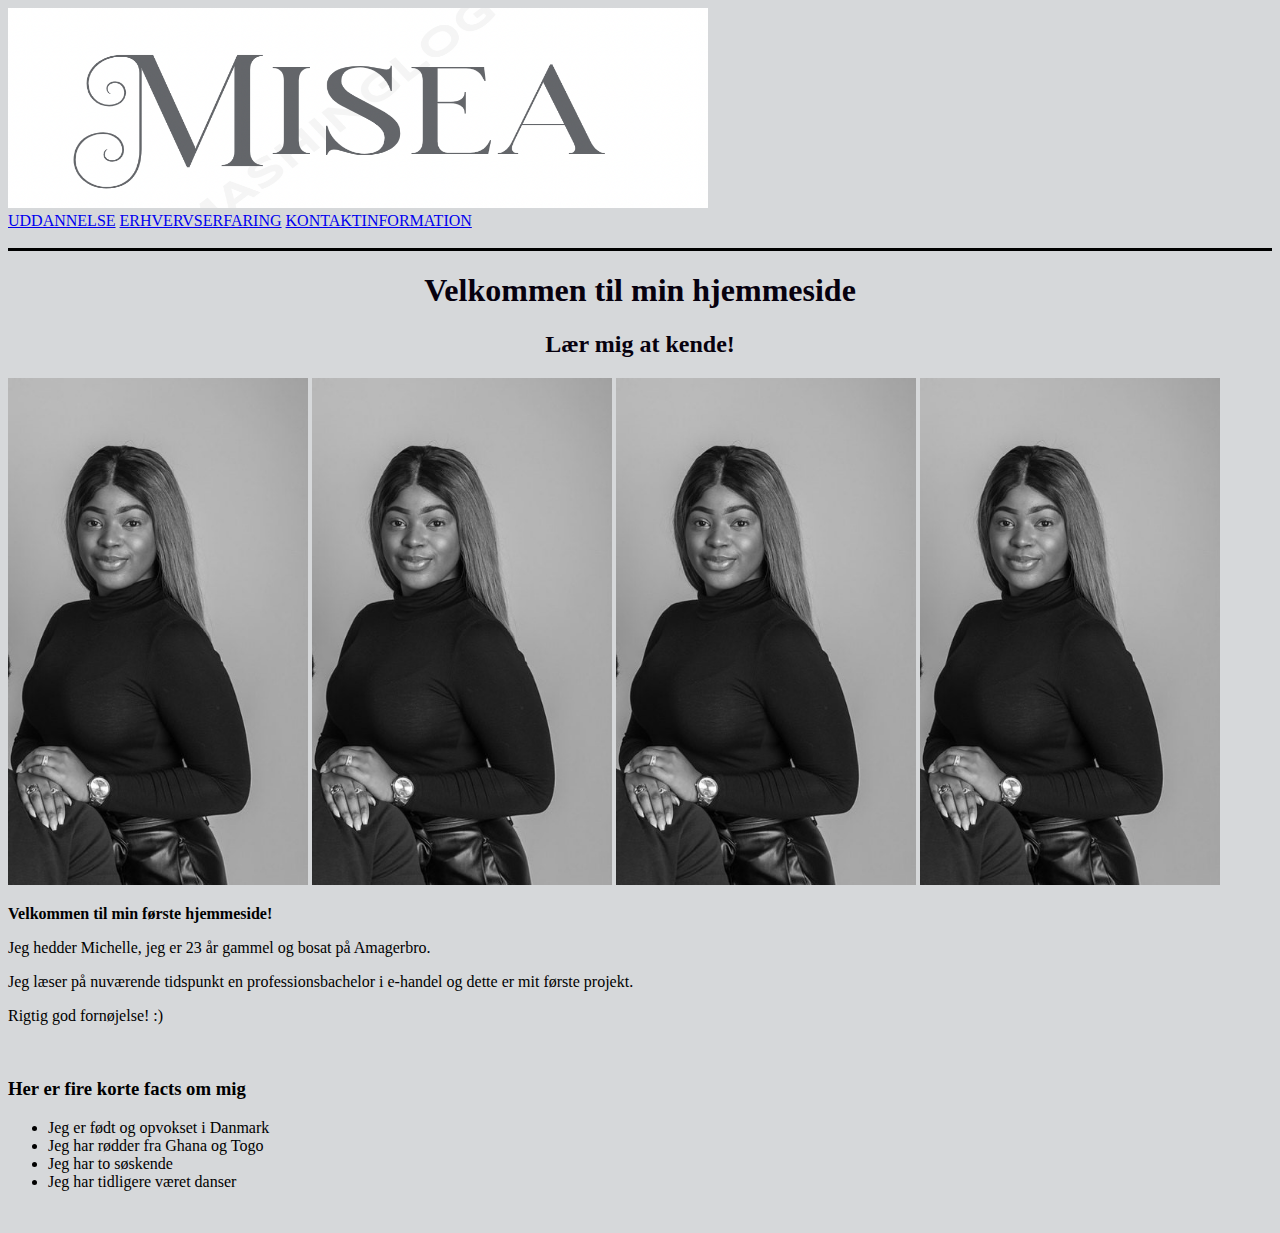
<file: index.html>
<!DOCTYPE html>
<html>
<head>
<meta charset="utf-8">
<title>michelleakpablah</title>
<link rel="stylesheet" href="css/stylesheet.css" type="text/css">
</head>


<body>
<img src="visuals/logo.jpg" alt="mitlogo" style="width: 700px;height: 200px;">
<br>
    <a href="file:///Users/michelleakpalah/Desktop/myhomepage/pages/uddannelse.html">UDDANNELSE</a>
<a href="file:///Users/michelleakpalah/Desktop/myhomepage/pages/erhvervserfaring.html">ERHVERVSERFARING</a>
<a href="file:///Users/michelleakpalah/Desktop/myhomepage/pages/kontaktinformation.html">KONTAKTINFORMATION</a>
<br>
<br>
<div class="content-area">
</div>

<h1>Velkommen til min hjemmeside</h1>
<h2>Lær mig at kende!</h2>
    <img src="visuals/jpg_npg/mig.jpg" alt="mig" style: width="300px;height:350;"> 
    <img src="visuals/jpg_npg/mig.jpg" alt="mig" style: width="300px;height:350;"> 
    <img src="visuals/jpg_npg/mig.jpg" alt="mig" style: width="300px;height:350;"> 
    <img src="visuals/jpg_npg/mig.jpg" alt="mig" style: width="300px;height:350;"> 
<p><strong>Velkommen til min første hjemmeside!</strong></p>
<p>Jeg hedder Michelle, jeg er 23 år gammel og bosat på Amagerbro.</p>
<p>Jeg læser på nuværende tidspunkt en professionsbachelor i e-handel og dette er mit første projekt. </p>
<p>Rigtig god fornøjelse! :)</p>
<BR>
<h3>Her er fire korte facts om mig</h3>

<ul>
<li>Jeg er født og opvokset i Danmark</li>
<li>Jeg har rødder fra Ghana og Togo</li>
<li>Jeg har to søskende</li>
<li>Jeg har tidligere været danser</li>
</ul>
<br>

</header>






</body>
















</html>
</file>
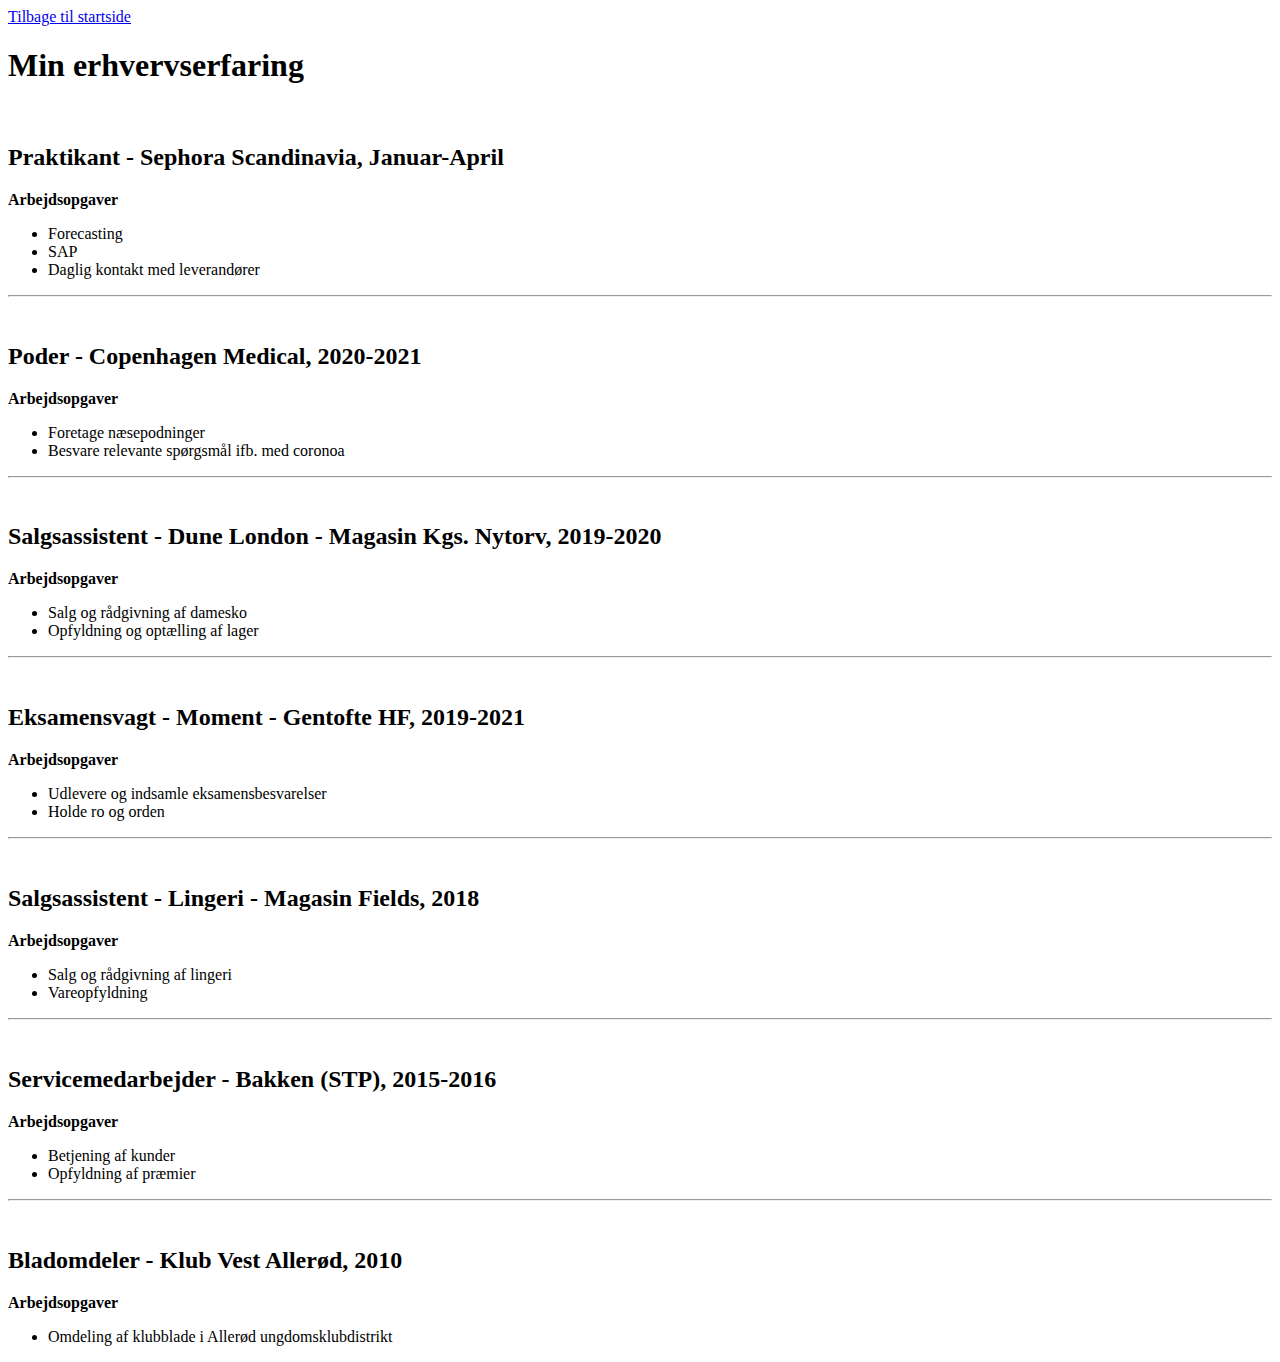
<file: pages/erhvervserfaring.html>
<!DOCTYPE html>
<html>
<head>
<meta charset="utf-8">
<title>michelleakpablah</title>
<link rel="style" href="css/stylesheet.css">
</head>


<body>
<a href="https://michelleesi.github.io">Tilbage til startside</a>
        <h1>Min erhvervserfaring</h1>
<br>


<h2>Praktikant - Sephora Scandinavia, Januar-April</h2>
<p><strong>Arbejdsopgaver</strong></p>
<ul>
    <li>Forecasting</li>
    <li>SAP</li>
    <li>Daglig kontakt med leverandører</li>
</ul>
<hr>
<br>
<h2>Poder - Copenhagen Medical, 2020-2021</h2>
<p><strong>Arbejdsopgaver</strong></p>
<ul>
    <li>Foretage næsepodninger</li>
    <li>Besvare relevante spørgsmål ifb. med coronoa</li>
</ul>
<hr>
<br>
<h2>Salgsassistent - Dune London - Magasin Kgs. Nytorv, 2019-2020</h2>
<p><strong>Arbejdsopgaver</strong></p>
<ul>
    <li>Salg og rådgivning af damesko</li>
    <li>Opfyldning og optælling af lager</li>
</ul>
<hr>
<br>
<h2>Eksamensvagt - Moment - Gentofte HF, 2019-2021</h2>
<p><strong>Arbejdsopgaver</strong></p>
<ul>
    <li>Udlevere og indsamle eksamensbesvarelser</li>
    <li>Holde ro og orden</li>
</ul>
<hr>
<br>
<h2>Salgsassistent - Lingeri - Magasin Fields, 2018</h2>
<p><strong>Arbejdsopgaver</strong></p>
<ul>
    <li>Salg og rådgivning af lingeri</li>
    <li>Vareopfyldning</li>
</ul>
<hr>
<br>
<h2>Servicemedarbejder - Bakken (STP), 2015-2016</h2>
<p><strong>Arbejdsopgaver</strong></p>
<ul>
    <li>Betjening af kunder</li>
    <li>Opfyldning af præmier</li>
</ul>
<hr>
<br>
<h2>Bladomdeler - Klub Vest Allerød, 2010</h2>
<p><strong>Arbejdsopgaver</strong></p>
<ul>
    <li>Omdeling af klubblade i Allerød ungdomsklubdistrikt</li>
</ul>

</body>
</html>
</file>
<file: css/stylesheet.css>
h1{
    color:rgb(7, 1, 14);
    text-align: center;
}
h2{
    color: rgb(7, 1, 14);
    text-align: center;
}
.content-area{
    border-top: 3px solid black;
}
.main-area{
    width: 65%;
    float: right;
}

.sidebar{
    width: 35%;
    float: right;
}
.main-job{
    color: rgb(7, 1, 14);
    text-align: center;
}


body {
    background-color: rgb(214, 216, 218);
}

}
</file>
